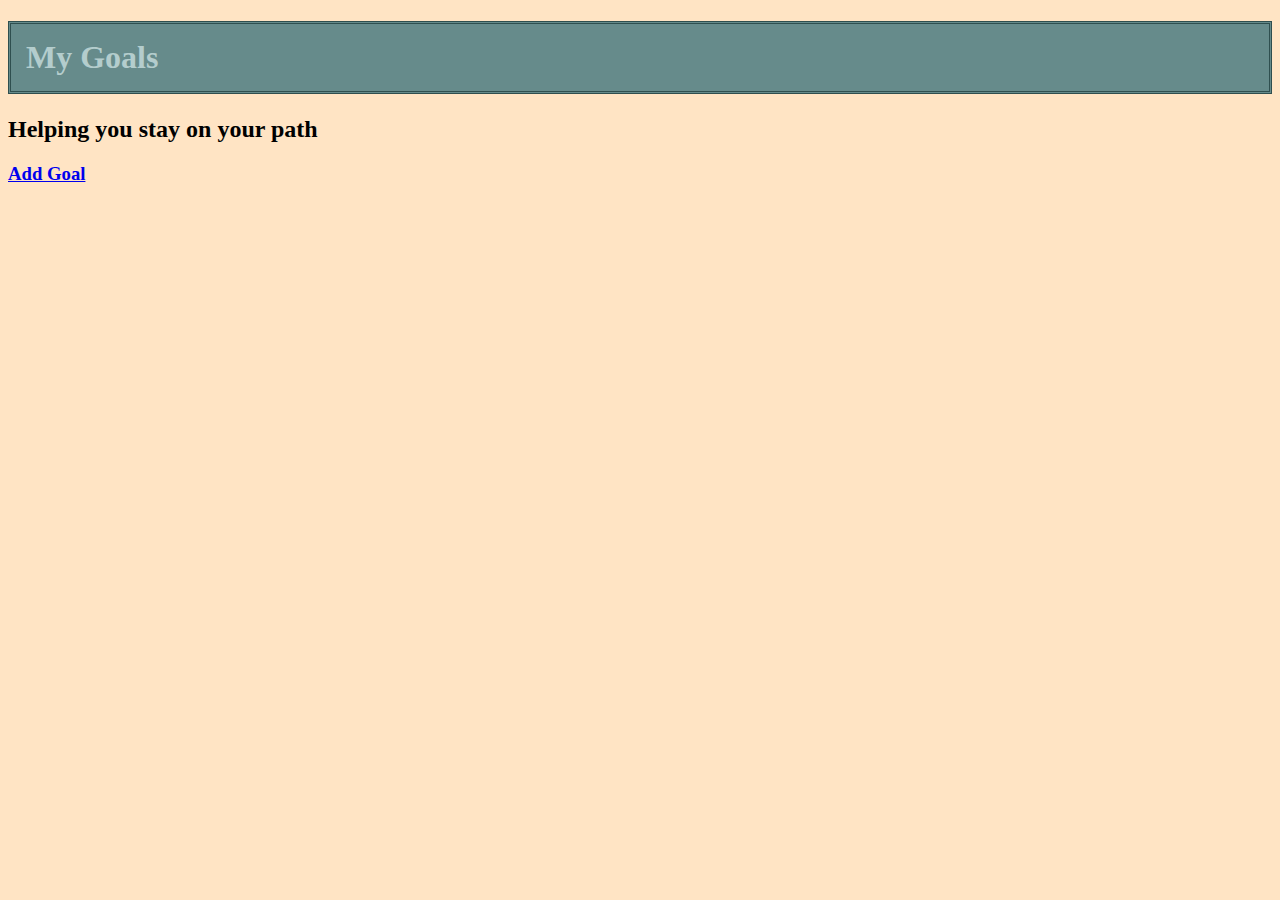
<file: MiU/Week 2/weaver_jordan_Bronze_VFWProject1/index.html>
<!DOCTYPE html>

<!-- Goal Setting App -->

<html>

	<head>
		<meta charset="utf-8" />
        <meta name="description" content = "An Application for helping people reach 				their goals."  />
        <meta name="keywords" content="My Goals, Personal Goal Setter, Goal Application" />
        <meta name="robots" content="noindex,nofollow" />
        <meta name="viewport" content="user-scalable=no, width=device-width" />
        <meta name="viewport" content="target-densitydpi-device-dpi" />
        <!--<meta name="HandheldFriendly" content="True"
        <meta name="MobileOptimized" content="320" /> -->
	<title>My Goals</title>
	<link href="css/styles.css" rel="stylesheet" type="text/css" />
	<script src="js/main.js" type="text/javascript"></script>
</head>

<body>
	<header>
        <h1>My Goals</h1>
        <h2>Helping you stay on your path</h2>
	</header>
    
    <h3><a href="addItem.html"/>Add Goal</h3>
    
</body>
</html>
</file>
<file: MiU/Week 2/weaver_jordan_Bronze_VFWProject1/css/styles.css>
@charset "UTF-8";
/* CSS Document 
Jordan Weaver 
Class 0813 */


/*Main Content*/

body {
	background:#FFE4C4;
	}
	
h1 {
	margin: 25px, 20px;
	padding: 15px;
	border: 3px double #2F4F4F; 
	background:#668B8B;
	color:#B4CDCD;
	font: rockwell extra bold;
	
}

header > ul li {
		display: inline;
}

form ul {margin:20px;
}

h2 {
	font: Arial, Helvetica, sans-serif;
	outline: dotted, #CC0;
}

[type], textarea {	border: 2px solid #666
}

form{
	background:#668B8B;
	color: black;
	border: 2px  groove #2F4F4F;
}


a:{color:#B2DFEE}
a:visited{color:#35586C}
a:hover {color:#009; outline:none;}
a:active{color:#4372AA}



overflow: {scroll;}
</file>
